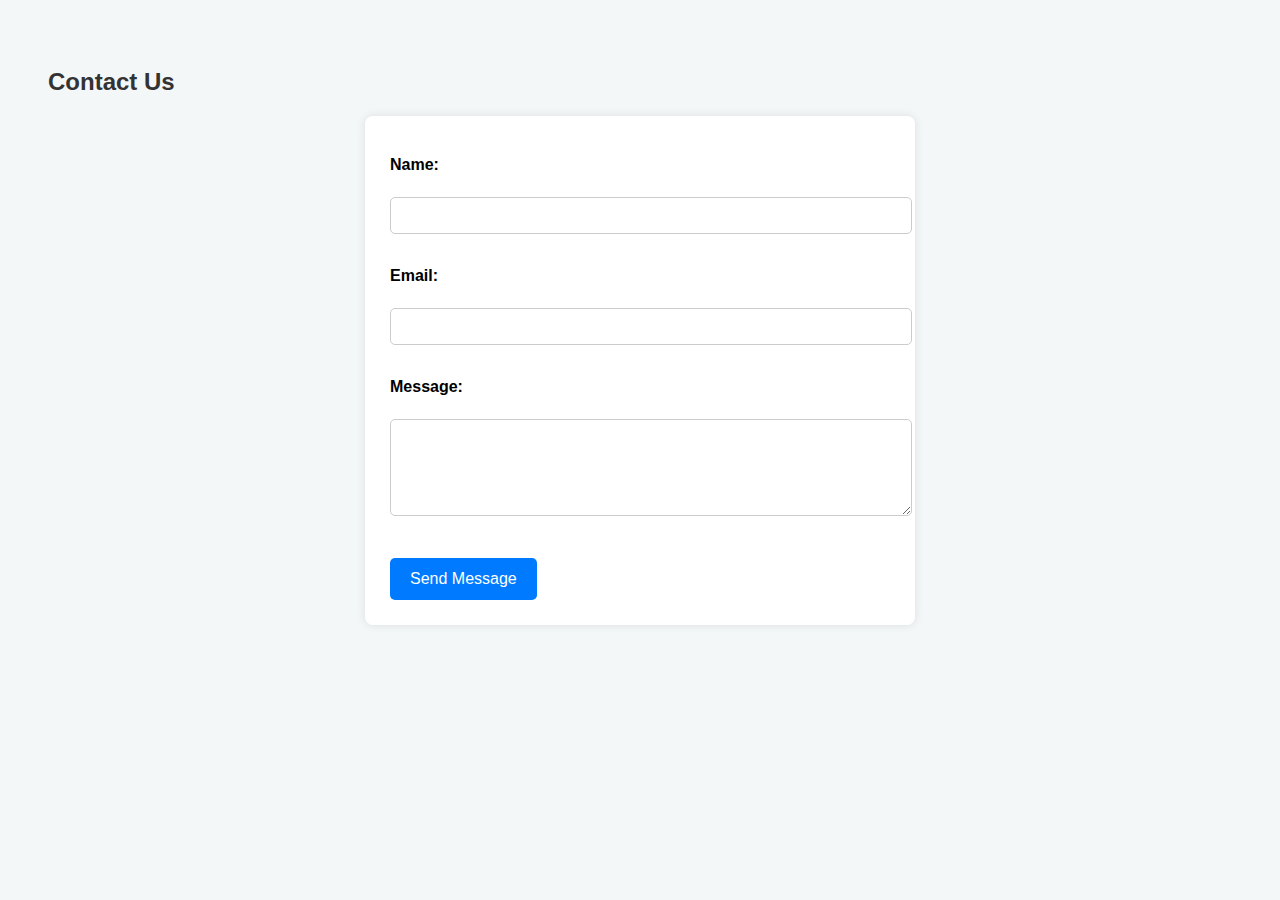
<file: index.html>
<!DOCTYPE html>
<html>
<head>
    <title>Contact Form</title>
    <link rel="stylesheet" href="style.css">
</head>
<body>
    <h2>Contact Us</h2>
    <form action="contact.php" method="POST">
        <label>Name:</label><br>
        <input type="text" name="name" required><br><br>

        <label>Email:</label><br>
        <input type="email" name="email" required><br><br>

        <label>Message:</label><br>
        <textarea name="message" rows="5" required></textarea><br><br>

        <input type="submit" value="Send Message">
    </form>
</body>
</html>
</file>
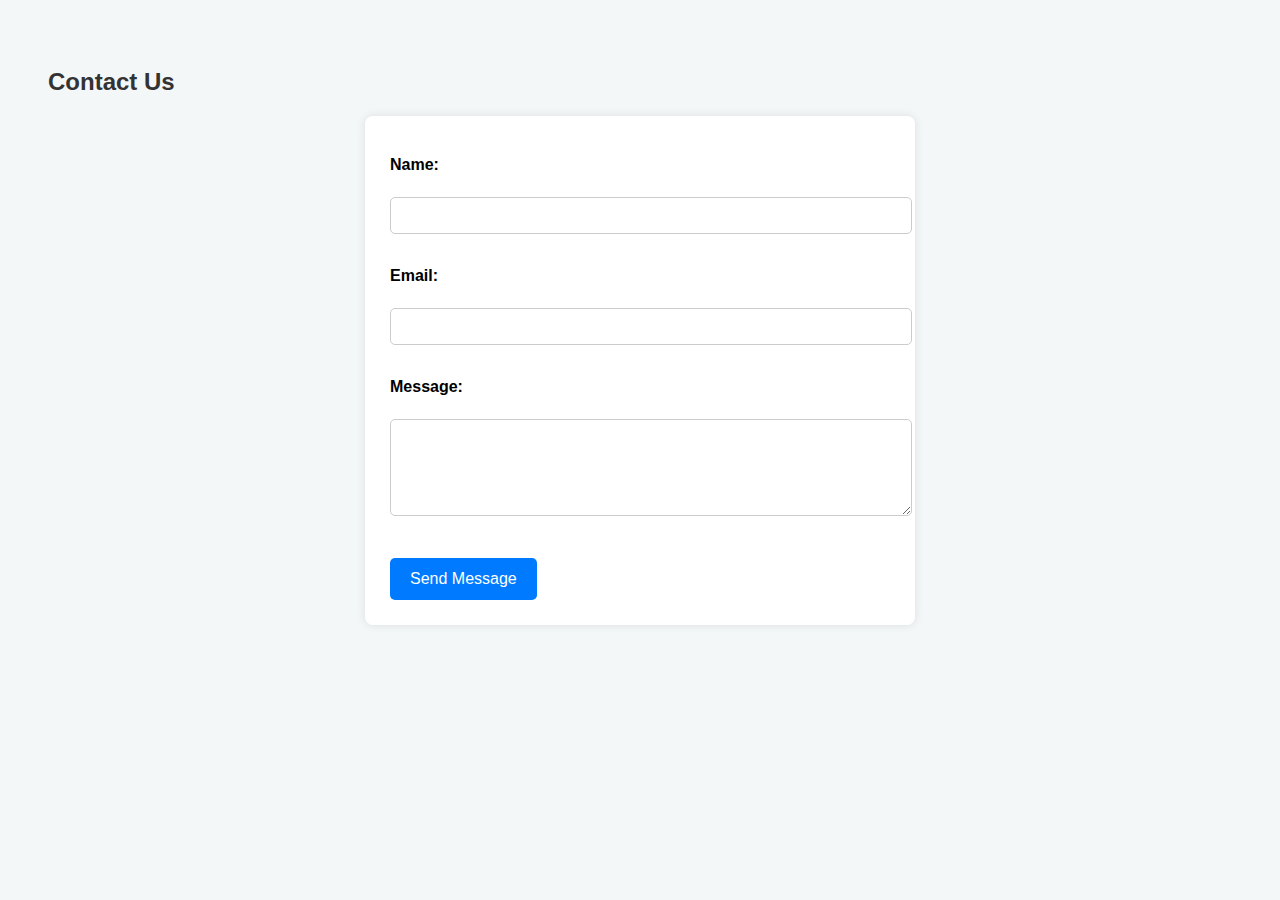
<file: form.html>
<!DOCTYPE html>
<html>
<head>
    <title>Contact Form</title>
    <link rel="stylesheet" href="style.css">
</head>
<body>
    <h2>Contact Us</h2>
    <form action="contact.php" method="POST">
        <label>Name:</label><br>
        <input type="text" name="name" required><br><br>

        <label>Email:</label><br>
        <input type="email" name="email" required><br><br>

        <label>Message:</label><br>
        <textarea name="message" rows="5" required></textarea><br><br>

        <input type="submit" value="Send Message">
    </form>
</body>
</html>
</file>
<file: style.css>
body {
    font-family: Arial, sans-serif;
    background-color: #f4f7f8;
    padding: 40px;
}

h2 {
    color: #333;
    margin-bottom: 20px;
}

form {
    background: #fff;
    padding: 25px;
    border-radius: 8px;
    box-shadow: 0 0 10px rgba(0,0,0,0.1);
    max-width: 500px;
    margin: 0 auto;
}

label {
    font-weight: bold;
    display: block;
    margin-top: 15px;
    margin-bottom: 5px;
}

input[type="text"],
input[type="email"],
textarea {
    width: 100%;
    padding: 10px;
    border: 1px solid #ccc;
    border-radius: 5px;
    resize: vertical;
}

input[type="submit"] {
    margin-top: 20px;
    background-color: #007BFF;
    color: white;
    border: none;
    padding: 12px 20px;
    border-radius: 5px;
    cursor: pointer;
    font-size: 16px;
}

input[type="submit"]:hover {
    background-color: #0056b3;
}
</file>
